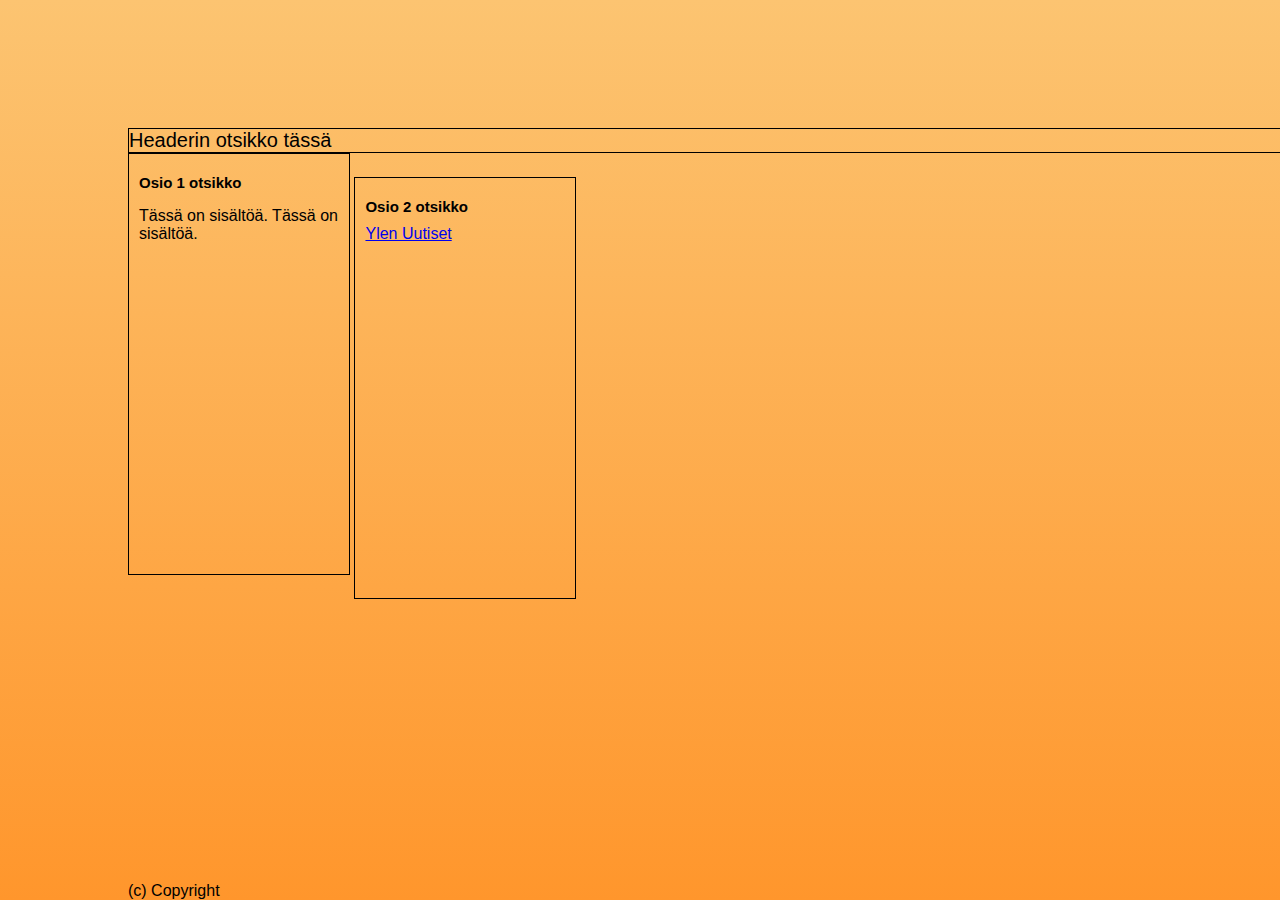
<file: testi/index.html>
<!DOCTYPE html>
<html>
<head>
    <meta charset="UTF-8">
    <link rel="stylesheet" href="styles.css">
    <title>Testisivu</title>
</head>
<body>
<header>Headerin otsikko tässä</header>
<main>
    <section>  
        <h1>Osio 1 otsikko</h1>
        <p>Tässä on sisältöä. Tässä on sisältöä.</p>
    </section>
    <section>
        <h1>Osio 2 otsikko</h1>
        <a href="https://yle.fi">Ylen Uutiset</a>
    </section>
</main>
<footer>(c) Copyright</footer>
</body>
</html>
</file>
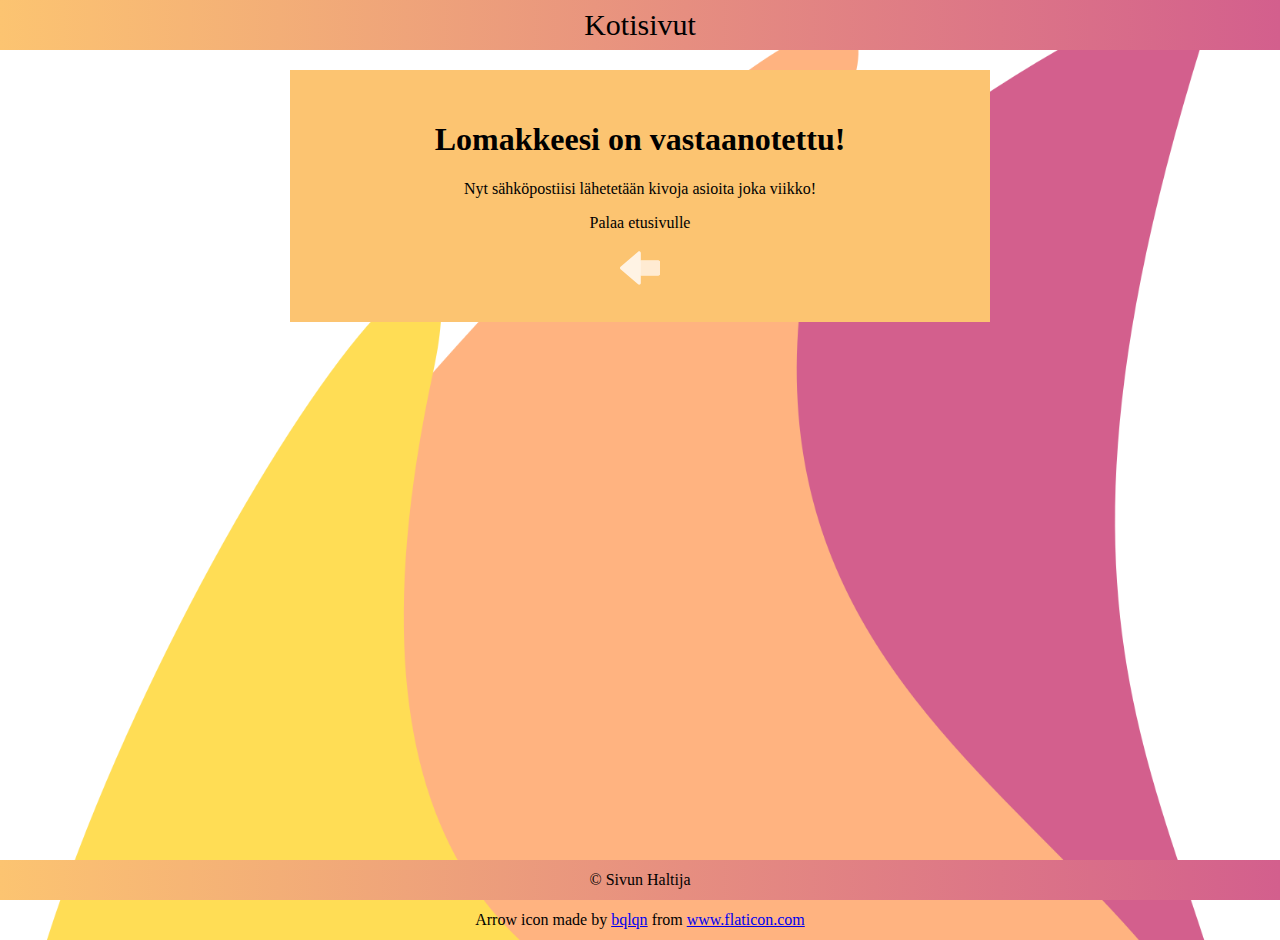
<file: homepage/success.html>
<!DOCTYPE html>
<html>
<head>
    <meta charset="UTF-8">
    <meta name="viewport" content="width=device-width, initial-scale=1">
    <link rel="stylesheet" media="screen and (min-width: 900px)" href="css/success-styles.css">
    <link rel="stylesheet" media="screen and (max-width: 800px)" href="css/narrow-success-styles.css"> 
    <link rel="icon" type="image/png" href="images/flamey-icon-transparent.png">
    <title>Kotisivut - Lomake</title>
</head>
<body>
    <header>Kotisivut</header>
    <main>
    <section>
    <h1>Lomakkeesi on vastaanotettu!</h1>
    <p>Nyt sähköpostiisi lähetetään kivoja asioita joka viikko!</p>
    <p>Palaa etusivulle</p>
    <a href="index.html"><img src="images/reply.svg" height="40px"></a>
    </section>
</main>
<footer>&copy; Sivun Haltija<div>Arrow icon made by <a href="https://www.flaticon.com/authors/bqlqn" title="bqlqn">bqlqn</a> from <a href="https://www.flaticon.com/" title="Flaticon">www.flaticon.com</a></div></footer>
</body>
</html>
</file>
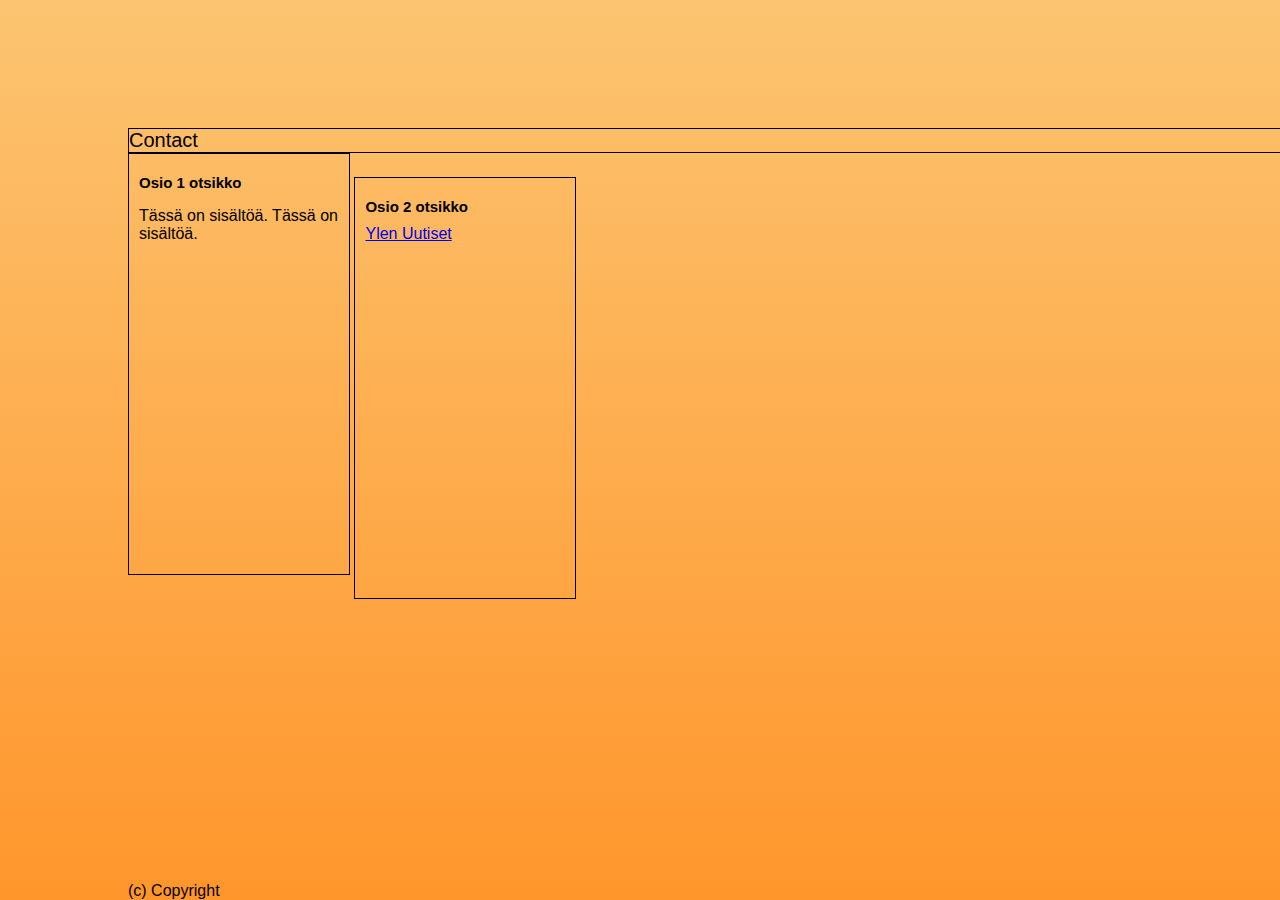
<file: testi/contact.html>
<!DOCTYPE html>
<html>
<head>
    <meta charset="UTF-8">
    <link rel="stylesheet" href="styles.css">
    <title>Yhteystiedot</title>
</head>
<body>
        <header>Contact</header>
            <main>
                <section>  
                <h1>Osio 1 otsikko</h1>
                <p>Tässä on sisältöä. Tässä on sisältöä.</p>
                </section>
                <section>
                <h1>Osio 2 otsikko</h1>
                <a href="https://yle.fi">Ylen Uutiset</a>
                </section>
            </main>
        <footer>(c) Copyright</footer>
</body>
</html>
</file>
<file: testi/styles.css>
html {
    height: 100vh;
    padding: 0;
    margin: 0;
}

body {
    background-image: linear-gradient( to bottom, #fcc471, #ff962c);
    font-family: Arial, Helvetica, sans-serif;
    margin: 10%;
}

header {
    font-size: 20px;
    width: 100vw;
    border: solid 1px black;
}

h1 {
    font-size: 15px;
}

main {
    width: 100%;
}

section {
    height: 400px;
    width: 200px;
    border: solid 1px black;
    padding: 10px;
    margin: auto;
    display: inline-block;
}

a:hover {
    color: rgb(48, 40, 29);
}

a:active {
    color: brown;
}

footer {
    margin: 0;
    padding-left: 0;
    bottom: 0;
    width: 100vw;
    overflow-x: 0;
    position: absolute;
}
</file>
<file: homepage/css/success-styles.css>
html, body {
    margin: 0;
    padding: 0;
}

body {
    background-image: url(../images/flamey-icon-transparent.png);
    background-size: 100%;
    background-repeat: no-repeat;
    font-family: 'Calibri Light';
    width: 100vw;
    overflow-x: hidden;
}

header {
    width: 100vw;
    height: 40px;
    font-size: 30px;
    line-height: 40px;
    padding-top: 5px;
    padding-bottom: 5px;
    text-align: center;
    background-image: linear-gradient( to right, #fcc471, #d35f8d);
}

main {
    width: 100vw;
    text-align: center;
    align-content: center;
}

section {
    width: 50%;
    display: inline-block;
    padding: 30px;
    background-color: #fcc471;
    margin-bottom: 20px;
    margin-top: 20px;
}

footer {
    width: 100vw;
    height: 40px;
    bottom: 0;
    position: absolute;
    text-align: center;
    line-height: 40px;
    background-image: linear-gradient( to right, #fcc471, #d35f8d);
}
</file>
<file: homepage/css/narrow-success-styles.css>
html, body {
    margin: 0;
    padding: 0;
}

body {
    background-image: url(../images/flamey-icon-transparent.png);
    background-size: 100%;
    background-position-y: -100%;
    background-repeat: no-repeat;
    font-family: 'Calibri Light';
    width: 100vw;
}

header {
    width: 100vw;
    height: 40px;
    font-size: 30px;
    line-height: 40px;
    padding-top: 5px;
    padding-bottom: 5px;
    text-align: center;
    background-image: linear-gradient( to right, #fcc471, #d35f8d);
}

main {
    width: 100vw;
    text-align: center;
    align-content: center;
}

section {
    width: 50%;
    display: inline-block;
    padding: 30px;
    background-color: #fcc471;
    margin-bottom: 20px;
    margin-top: 20px;
}

footer {
    width: 100vw;
    height: 40px;
    bottom: 0;
    position: absolute;
    text-align: center;
    line-height: 40px;
    background-image: linear-gradient( to right, #fcc471, #d35f8d);
}
</file>
